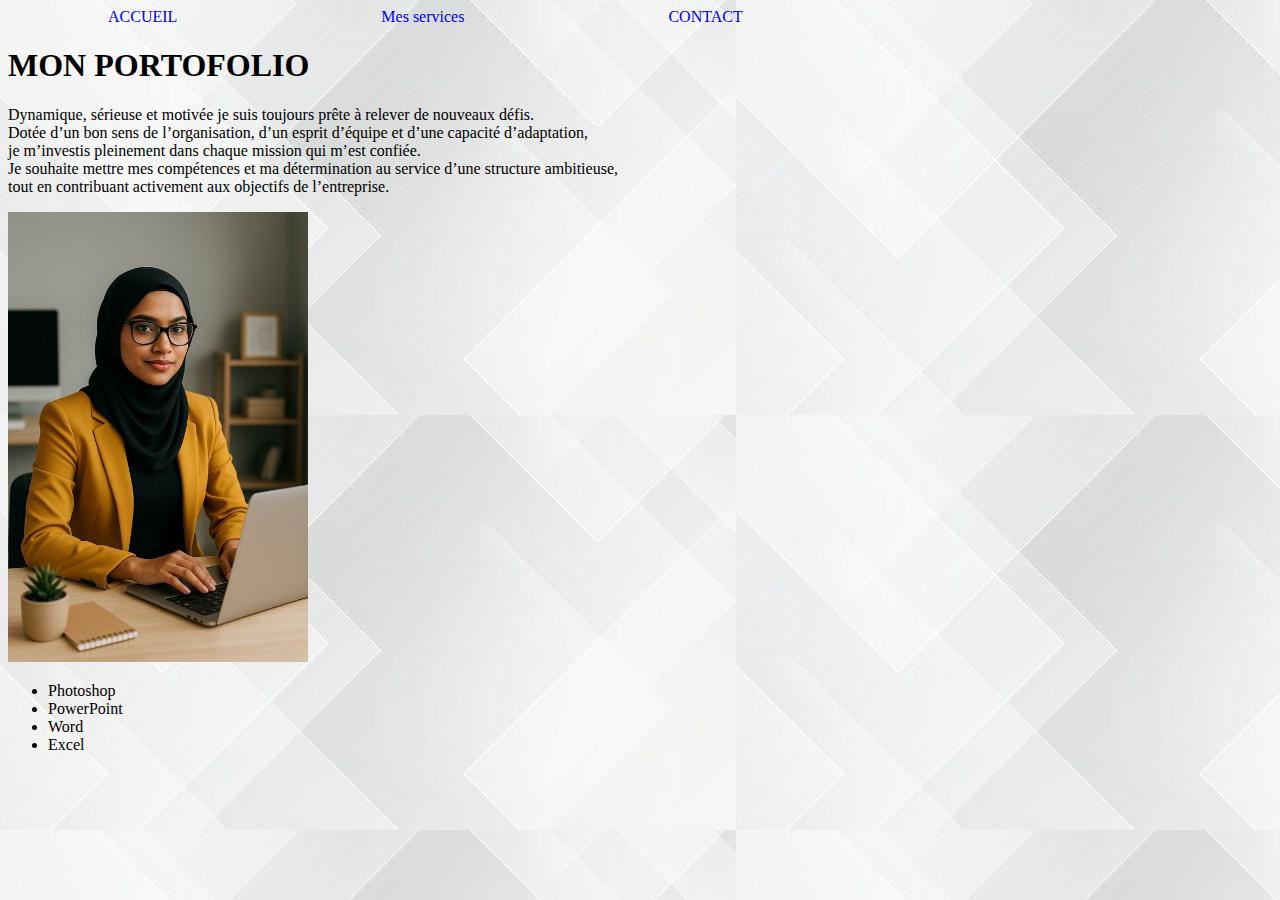
<file: index.html>
<!DOCTYPE html>
<html lang="fr">
<head>
    <meta charset="UTF-8">
    <meta name="viewport" content="width=device-width, initial-scale=1.0">
    <title>ACCUEIL</title>
    <link rel="stylesheet" href="style.css">
</head>
<body>
<a href="index.html" class="active" aria-current="page">ACCUEIL</a>
<a href="services.html">Mes services</a>
<a href="contact.html">CONTACT</a>

    <h1 id="index">MON PORTOFOLIO</h1>
<p>Dynamique, sérieuse et motivée je suis toujours prête à relever de nouveaux défis. <br>
     Dotée d’un bon sens de l’organisation, d’un esprit d’équipe et d’une capacité d’adaptation, <br>
      je m’investis pleinement dans chaque mission qui m’est confiée. <br>
     Je souhaite mettre mes compétences et ma détermination au service d’une structure ambitieuse, <br>
     tout en contribuant activement  aux objectifs de l’entreprise.</p>

<img src="image/hijab.jpeg" alt="mon image" width="300px">

         <ul>
            <li>Photoshop</li>
            <li>PowerPoint</li>
            <li>Word</li>
            <li> Excel</li>
         </ul>
</body>
</html>
</file>
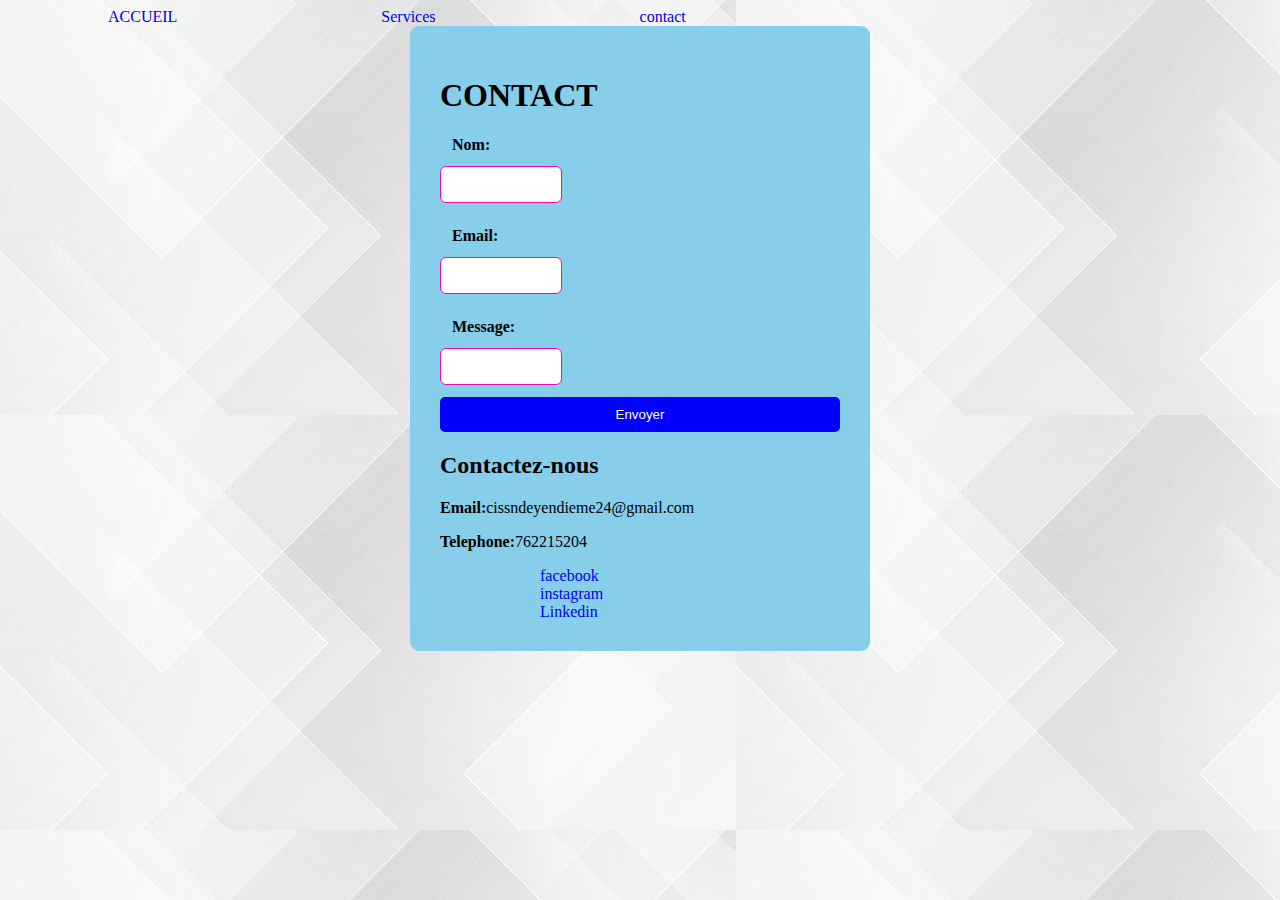
<file: contact.html>
<!DOCTYPE html>
<html lang="en">
<head>
    <meta charset="UTF-8">
    <meta name="viewport" content="width=device-width, initial-scale=1.0">
    <title>CONTACT</title>
    <link rel="stylesheet" href="style.css">
</head>
<body>
   <a href="index.html".html>ACCUEIL</a>
   <a href=" services.html">Services</a>
   <a href="contact.html" class="active" aria-current="page">contact</a>

   <div class="contact-container">
   <h1 class="contact">CONTACT</h1>

     <form action="mailto: cissndeyendieme24@gmail.com" method="post" enctype="text/plain">

        <label for="nom">Nom:</label>  
        <input type="text" id="nom" required>

        <label for="email">Email:</label>
        <input type="email" id="email" name="email" required>

        <label for="message">Message:</label>
        <input type="text" id="message" name="message" row="5"required>

        <button type="submit">Envoyer</button>

        <h2>Contactez-nous</h2>

     </form>
     <div class="contact-info">
        <p><strong>Email:</strong>cissndeyendieme24@gmail.com</p>
        <p><strong>Telephone:</strong>762215204</p>
     <div>
        <a href="https://facebook.com/" target="_blank">facebook</a>
        <a href="https://instagram.com/" target="_blank">instagram</a>
        <a href="htps://linkding.com/" target="_blank">Linkedin</a>
     </div>
    </div>
    </div>     

</body>
</html>
</file>
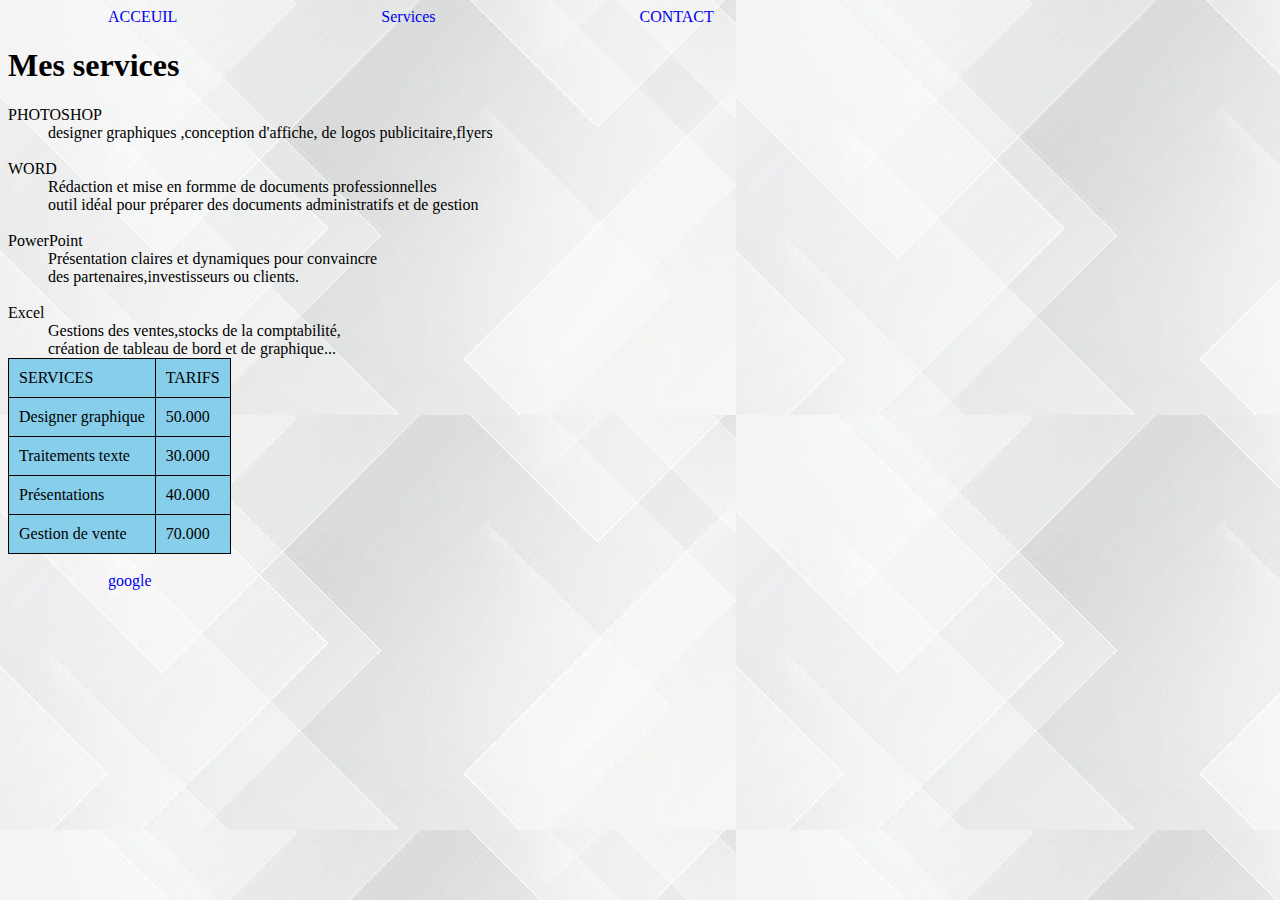
<file: Services.html>
<!DOCTYPE html>
<html lang="fr">
<head>
    <meta charset="UTF-8">
    <meta name="viewport" content="width=device-width, initial-scale=1.0">
    <title>Mes services</title>
    <link rel="stylesheet" href="style.css">
</head>
<body>
    <a href="index.html">ACCEUIL</a>
    <a href="services.html" class="active" aria-current="page">Services</a>
    <a href="contact.html">CONTACT</a>
    
<H1 id="services"> Mes services</H1>

<dl>
    <dt>PHOTOSHOP</dt>
    <dd> designer graphiques ,conception d'affiche, de logos publicitaire,flyers </dd></d>
    <br>

    <dl>
    <dt>WORD</dt>
    <dd> Rédaction et mise en formme de documents professionnelles <br> outil idéal pour 
    préparer des documents administratifs et de gestion</dd>
</dl>
    <br>

    <dl> <dt>PowerPoint</dt>
<dd>Présentation claires et dynamiques pour convaincre <br> des partenaires,investisseurs ou clients.</dd>
    <br>
    </dl>

    <dl></dl>
    <dt>Excel</dt>
<dd>Gestions des ventes,stocks de la comptabilité, <br> création de tableau de bord et de graphique...</dd>
</d>
           <table>
            <tr>
                <td>SERVICES</td>
                <td>TARIFS</td>
            </tr>
            <tr>
                <td>Designer graphique</td>
                <td>50.000</td>
            </tr>

           <tr>
                <td>Traitements texte</td>
                <td>30.000</td>
            </tr>
            <tr>
                <td>Présentations</td>
                <td>40.000</td>
            </tr>
            <tr>
                <td>Gestion de vente</td>
                <td>70.000</td>
            </tr>
           </table> <br>
           <a href="https//www.google.com/" target="_blank">google</a>
</body>
</html>
</file>
<file: style.css>
body{
    background-image:url(image/plan.jpg) ;
      
        
}

a{
    text-decoration: none;
    padding: 100px;
    
}
table,tr,td{
    border: 1px solid black;
    border-collapse: collapse;
    background-color: skyblue;
    color: black;
         }
tr,td {
    padding: 10px
    
    
}
    label{
       color: black
    }
    button{
        color: blue;
    }
   .contact-container{
        max-width: 400px;
        margin: auto;
        background: skyblue;
        padding: 30px;
        border-radius: 9px;
        box-shadow: black;
    }
    h2{
        text-align: left;
        color: black;
    }
    label{
        font-weight: bold;
        display: block;
        margin: 12px;
    }
    input, textarea{
        width: 100px;
        padding: 10px;
        margin-bottom: 12px;
        border: 1px solid rgb(245, 10, 174);
        border-radius: 6px;
    }
    button{
        background: blue;
        color: white;
        border: none;
        padding: 10px;
        width: 100%;
        border-radius: 5px;
        cursor: pointer;
    }
    button:hover{
        background: pink
    }
    .coontact-info{
        margin-top: 20px;
        text-align: left;
    }
    .social-links{
        margin: 10px;
        text-decoration: none;
        font-size: 20px;
        color: blue;
        text-align: right;
    }
</file>
